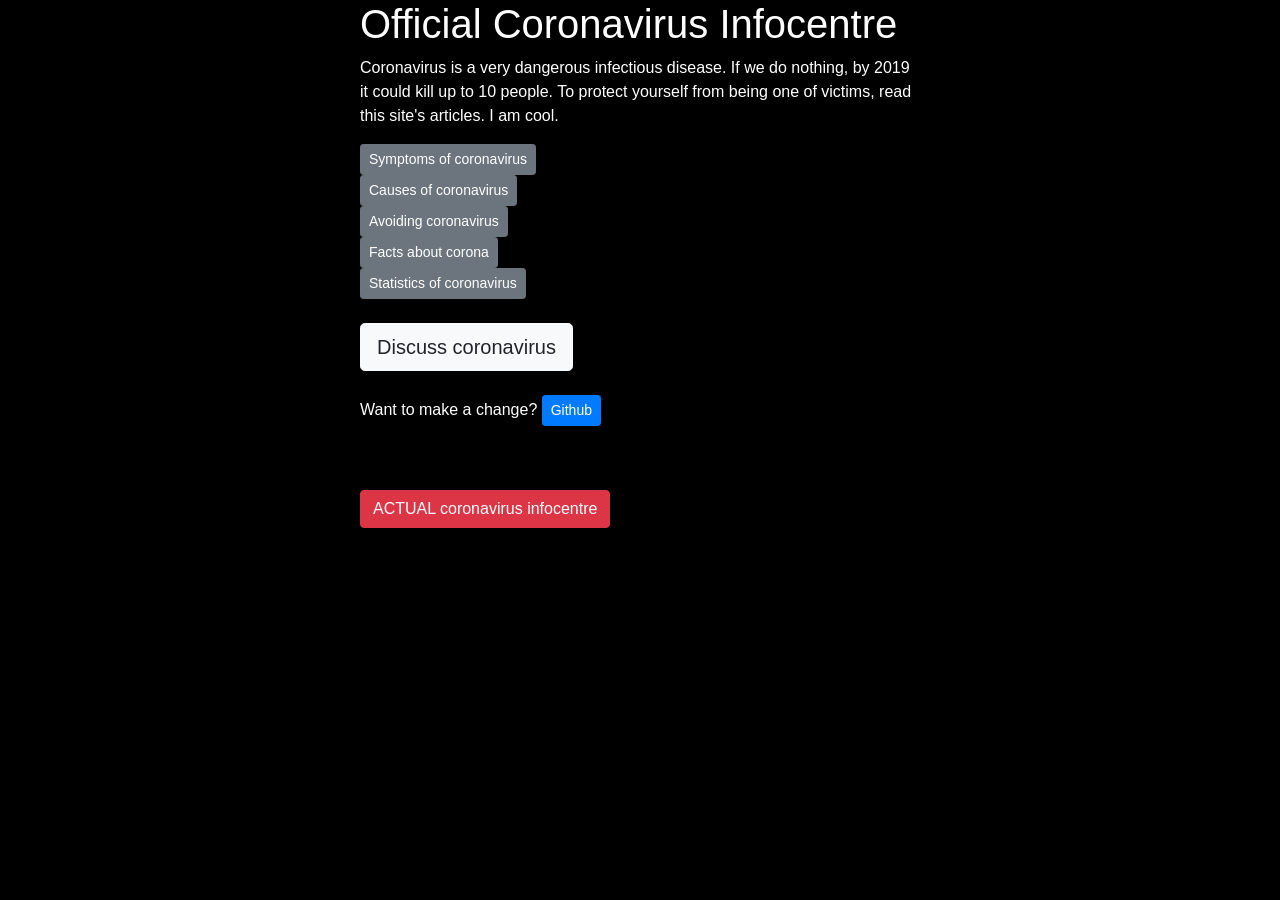
<file: index.htm>
<!doctype html>
<html lang="en">
  <head>
    <meta charset="utf-8">
    <meta name="viewport" content="width=device-width, initial-scale=1, shrink-to-fit=yes">

    <link rel="stylesheet" href="https://stackpath.bootstrapcdn.com/bootstrap/4.4.1/css/bootstrap.min.css" integrity="sha384-Vkoo8x4CGsO3+Hhxv8T/Q5PaXtkKtu6ug5TOeNV6gBiFeWPGFN9MuhOf23Q9Ifjh" crossorigin="anonymous">
    <link rel="stylesheet" href="stylesheet.css">
  </head>
  <body>
    <h1>Official Coronavirus Infocentre</h1>
    <p>Coronavirus is a very dangerous infectious disease. If we do nothing, by 2019 it could kill up to 10 people. To protect yourself from being one of victims, read this site's articles. I am cool.</p>
    <a href="symptoms.htm" class="btn btn-sm btn-secondary">Symptoms of coronavirus</a> <br>
    <a href="causes.htm" class="btn btn-sm btn-secondary">Causes of coronavirus</a> <br>
    <a href="avoidance.htm" class="btn btn-sm btn-secondary">Avoiding coronavirus</a> <br>
    <a href="facts.htm" class="btn btn-sm btn-secondary">Facts about corona</a> <br>
    <a href="stats.htm" class="btn btn-sm btn-secondary">Statistics of coronavirus</a> <br>
    <br>
    <a href="chat.htm" class="btn btn-lg btn-light">Discuss coronavirus</a> <br>
    <br>
    <p>Want to make a change? <a href="https://github.com/975miles/corona-vir.us" class="btn btn-sm btn-primary">Github</a></p>
    <br> <br>
    <a href="https://www.who.int/emergencies/diseases/novel-coronavirus-2019" class="btn btn-danger">ACTUAL coronavirus infocentre</a>
  </body>
</html>
</file>
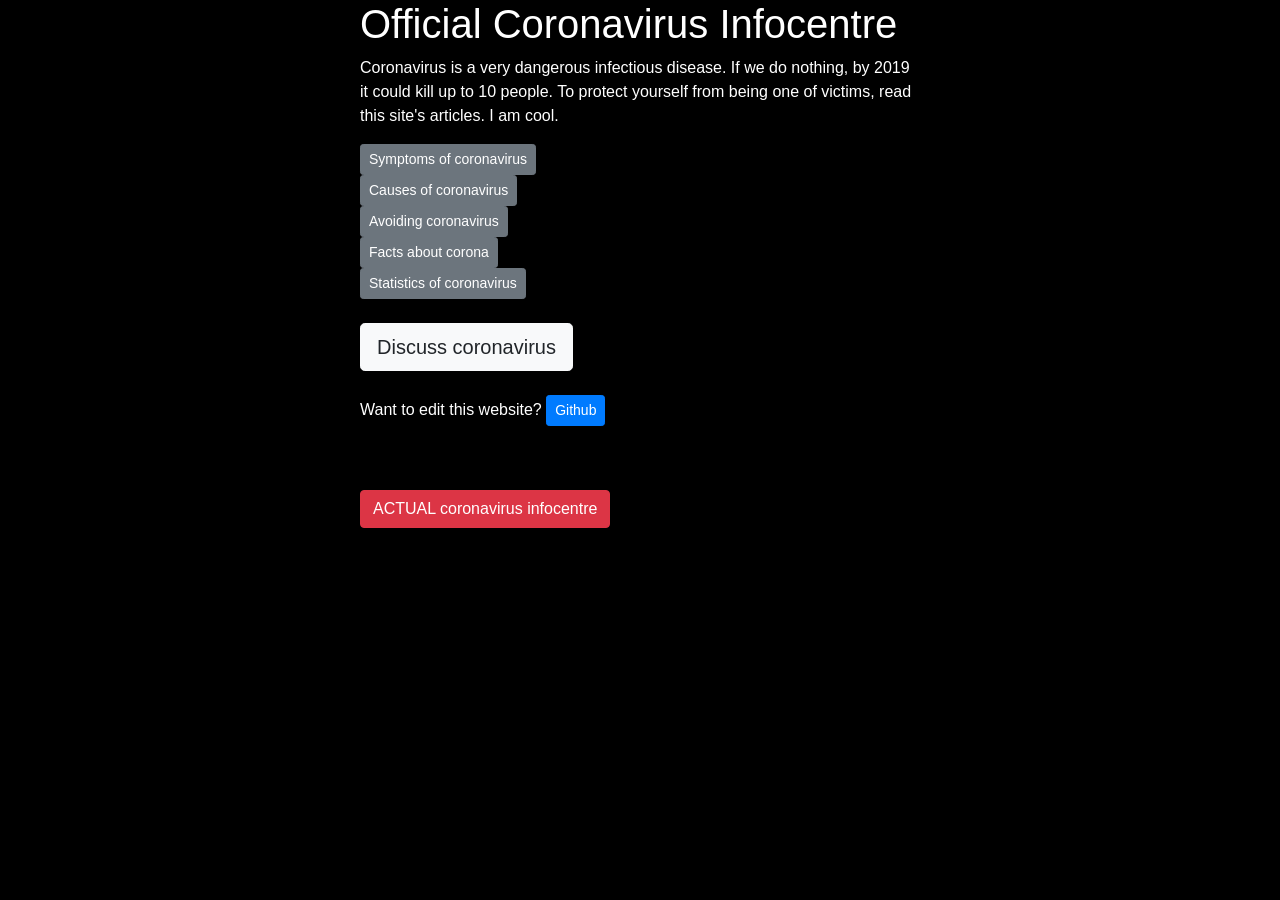
<file: public/index.htm>
<!doctype html>
<html lang="en">
  <head>
    <meta charset="utf-8">
    <meta name="viewport" content="width=device-width, initial-scale=1, shrink-to-fit=yes">

    <link rel="stylesheet" href="https://stackpath.bootstrapcdn.com/bootstrap/4.4.1/css/bootstrap.min.css" integrity="sha384-Vkoo8x4CGsO3+Hhxv8T/Q5PaXtkKtu6ug5TOeNV6gBiFeWPGFN9MuhOf23Q9Ifjh" crossorigin="anonymous">
    <link rel="stylesheet" href="stylesheet.css">
  </head>
  <body>
    <h1>Official Coronavirus Infocentre</h1>
    <p>Coronavirus is a very dangerous infectious disease. If we do nothing, by 2019 it could kill up to 10 people. To protect yourself from being one of victims, read this site's articles. I am cool.</p>
    <a href="symptoms" class="btn btn-sm btn-secondary">Symptoms of coronavirus</a> <br>
    <a href="causes" class="btn btn-sm btn-secondary">Causes of coronavirus</a> <br>
    <a href="avoidance" class="btn btn-sm btn-secondary">Avoiding coronavirus</a> <br>
    <a href="facts" class="btn btn-sm btn-secondary">Facts about corona</a> <br>
    <a href="stats" class="btn btn-sm btn-secondary">Statistics of coronavirus</a> <br>
    <br>
    <a href="chat" class="btn btn-lg btn-light">Discuss coronavirus</a> <br>
    <br>
    <p>Want to edit this website? <a href="https://github.com/975miles/corona-vir.us" class="btn btn-sm btn-primary">Github</a></p>
    <br> <br>
    <a href="https://www.who.int/emergencies/diseases/novel-coronavirus-2019" class="btn btn-danger">ACTUAL coronavirus infocentre</a>
  </body>
</html>
</file>
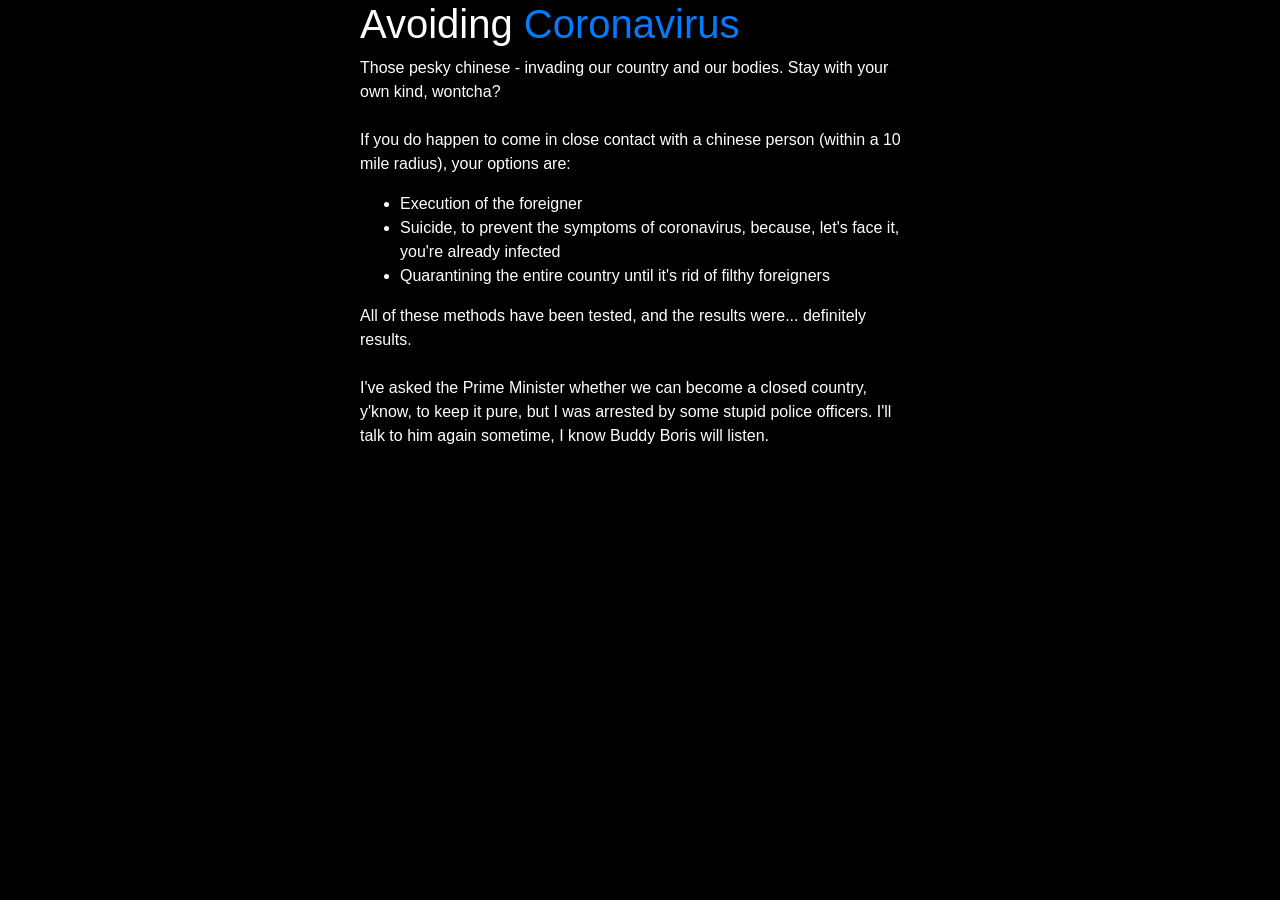
<file: avoidance.htm>
<!doctype html>
<html lang="en">
  <head>
    <!-- Required meta tags -->
    <meta charset="utf-8">
    <meta name="viewport" content="width=device-width, initial-scale=1, shrink-to-fit=yes">

    <!-- Bootstrap CSS -->
    <link rel="stylesheet" href="https://stackpath.bootstrapcdn.com/bootstrap/4.4.1/css/bootstrap.min.css" integrity="sha384-Vkoo8x4CGsO3+Hhxv8T/Q5PaXtkKtu6ug5TOeNV6gBiFeWPGFN9MuhOf23Q9Ifjh" crossorigin="anonymous">
    <link rel="stylesheet" href="./stylesheet.css">
  </head>
  <body>
    <h1>Avoiding <a href=".">Coronavirus</a></h1>
    <p>
      Those pesky chinese - invading our country and our bodies. Stay with your own kind, wontcha?
      <br> <br>
      If you do happen to come in close contact with a chinese person (within a 10 mile radius), your options are:
    </p>
    <ul>
      <li>Execution of the foreigner</li>
      <li>Suicide, to prevent the symptoms of coronavirus, because, let's face it, you're already infected</li>
      <li>Quarantining the entire country until it's rid of filthy foreigners</li>
    </ul>
    <p>
      All of these methods have been tested, and the results were... definitely results.
      <br> <br>
      I've asked the Prime Minister whether we can become a closed country, y'know, to keep it pure, but I was arrested by some stupid police officers. I'll talk to him again sometime, I know Buddy Boris will listen.
    </p>
  </body>
</html>
</file>
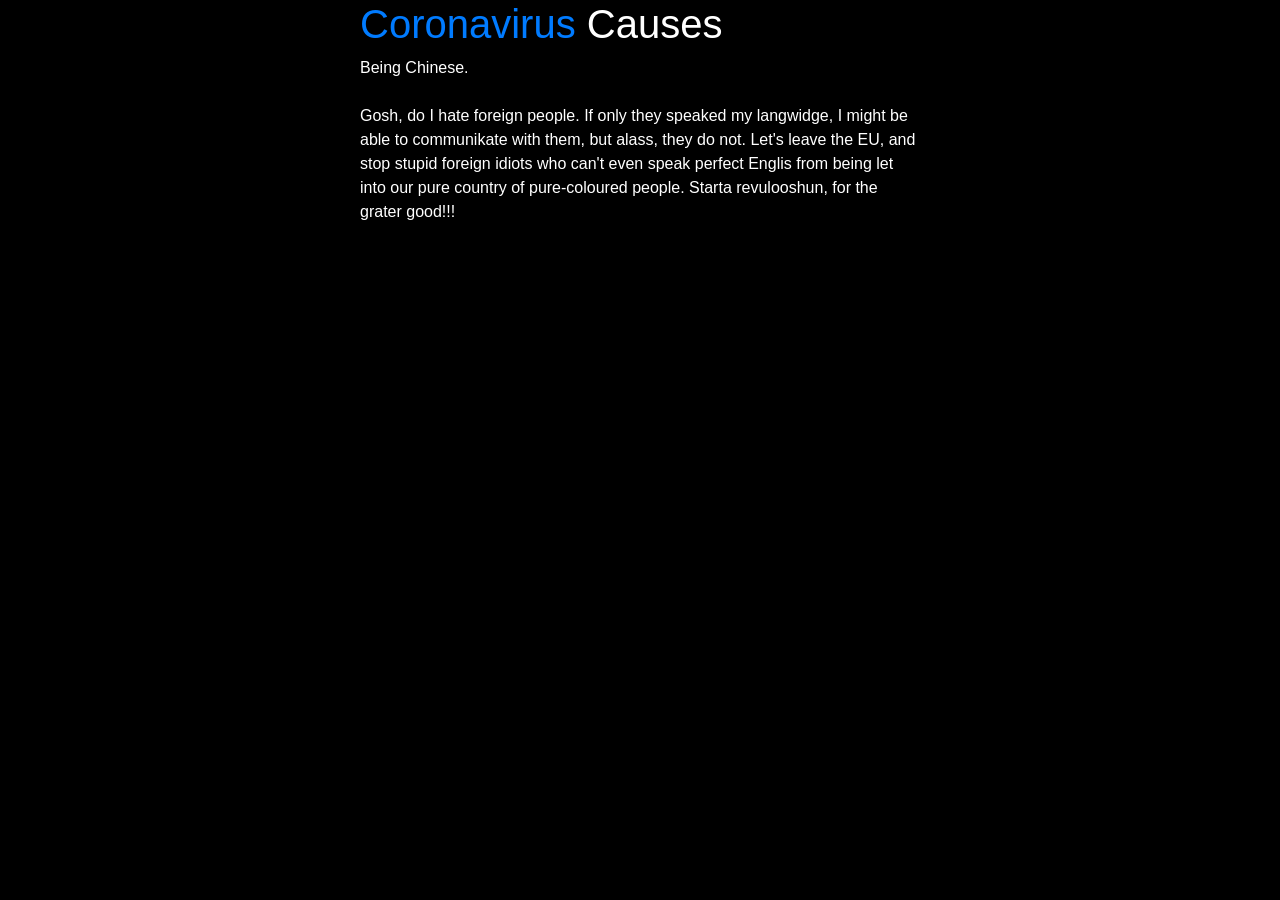
<file: causes.htm>
<!doctype html>
<html lang="en">
  <head>
    <!-- Required meta tags -->
    <meta charset="utf-8">
    <meta name="viewport" content="width=device-width, initial-scale=1, shrink-to-fit=yes">

    <!-- Bootstrap CSS -->
    <link rel="stylesheet" href="https://stackpath.bootstrapcdn.com/bootstrap/4.4.1/css/bootstrap.min.css" integrity="sha384-Vkoo8x4CGsO3+Hhxv8T/Q5PaXtkKtu6ug5TOeNV6gBiFeWPGFN9MuhOf23Q9Ifjh" crossorigin="anonymous">
    <link rel="stylesheet" href="./stylesheet.css">
  </head>
  <body>
    <h1><a href=".">Coronavirus</a> Causes</h1>
    <p>Being Chinese.<br><br>Gosh, do I hate foreign people. If only they speaked my langwidge, I might be able to communikate with them, but alass, they do not. Let's leave the EU, and stop stupid foreign idiots who can't even speak perfect Englis from being let into our pure country of pure-coloured people. Starta revulooshun, for the grater good!!!</p>
  </body>
</html>
</file>
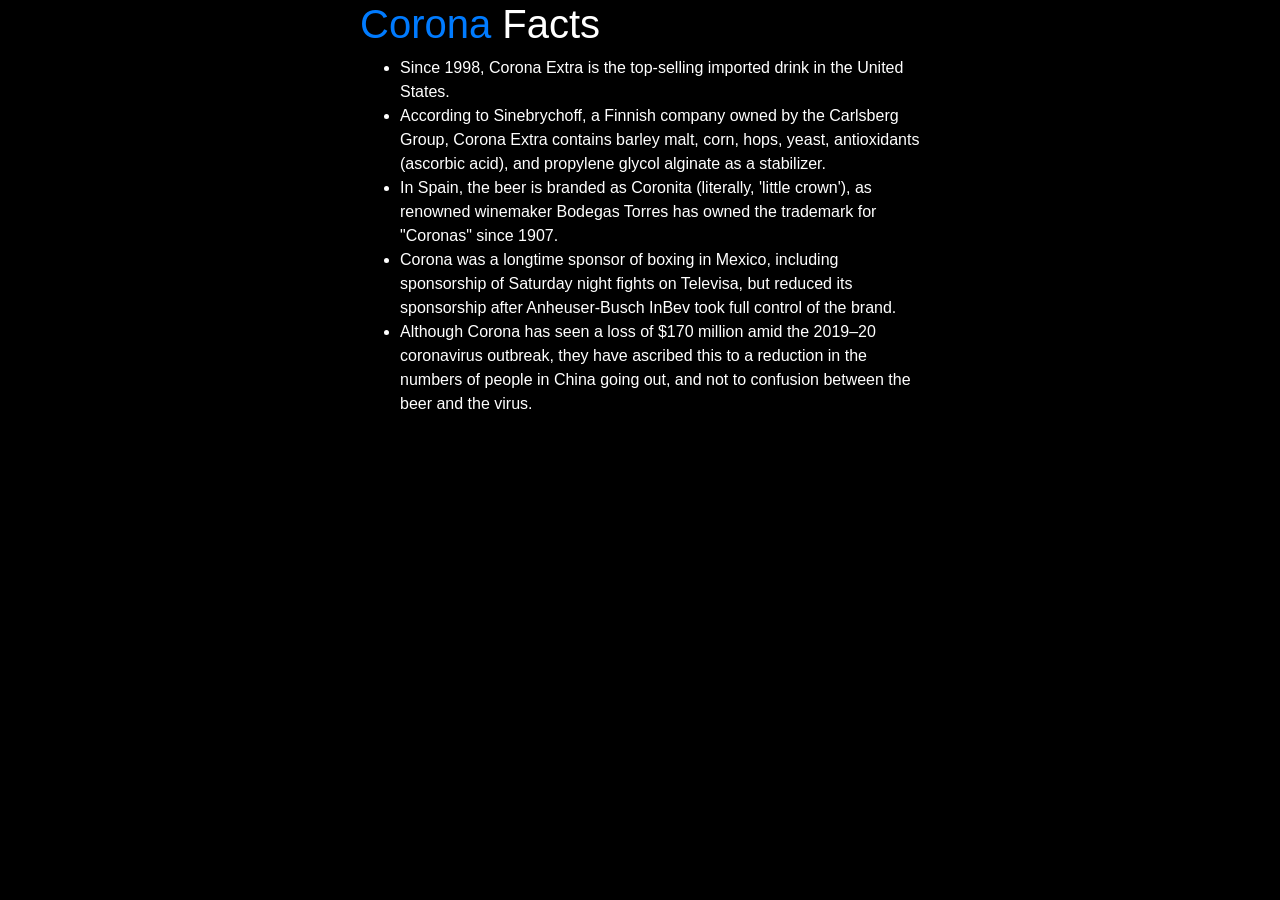
<file: facts.htm>
<!doctype html>
<html lang="en">
  <head>
    <!-- Required meta tags -->
    <meta charset="utf-8">
    <meta name="viewport" content="width=device-width, initial-scale=1, shrink-to-fit=yes">

    <!-- Bootstrap CSS -->
    <link rel="stylesheet" href="https://stackpath.bootstrapcdn.com/bootstrap/4.4.1/css/bootstrap.min.css" integrity="sha384-Vkoo8x4CGsO3+Hhxv8T/Q5PaXtkKtu6ug5TOeNV6gBiFeWPGFN9MuhOf23Q9Ifjh" crossorigin="anonymous">
    <link rel="stylesheet" href="./stylesheet.css">
  </head>
  <body>
    <h1><a href=".">Corona</a> Facts</h1>
    <ul>
      <li>Since 1998, Corona Extra is the top-selling imported drink in the United States.</li>
      <li>According to Sinebrychoff, a Finnish company owned by the Carlsberg Group, Corona Extra contains barley malt, corn, hops, yeast, antioxidants (ascorbic acid), and propylene glycol alginate as a stabilizer.</li>
      <li>In Spain, the beer is branded as Coronita (literally, 'little crown'), as renowned winemaker Bodegas Torres has owned the trademark for "Coronas" since 1907.</li>
      <li>Corona was a longtime sponsor of boxing in Mexico, including sponsorship of Saturday night fights on Televisa, but reduced its sponsorship after Anheuser-Busch InBev took full control of the brand.</li>
      <li>Although Corona has seen a loss of $170 million amid the 2019–20 coronavirus outbreak, they have ascribed this to a reduction in the numbers of people in China going out, and not to confusion between the beer and the virus.</li>
    </ul>
  </body>
</html>
</file>
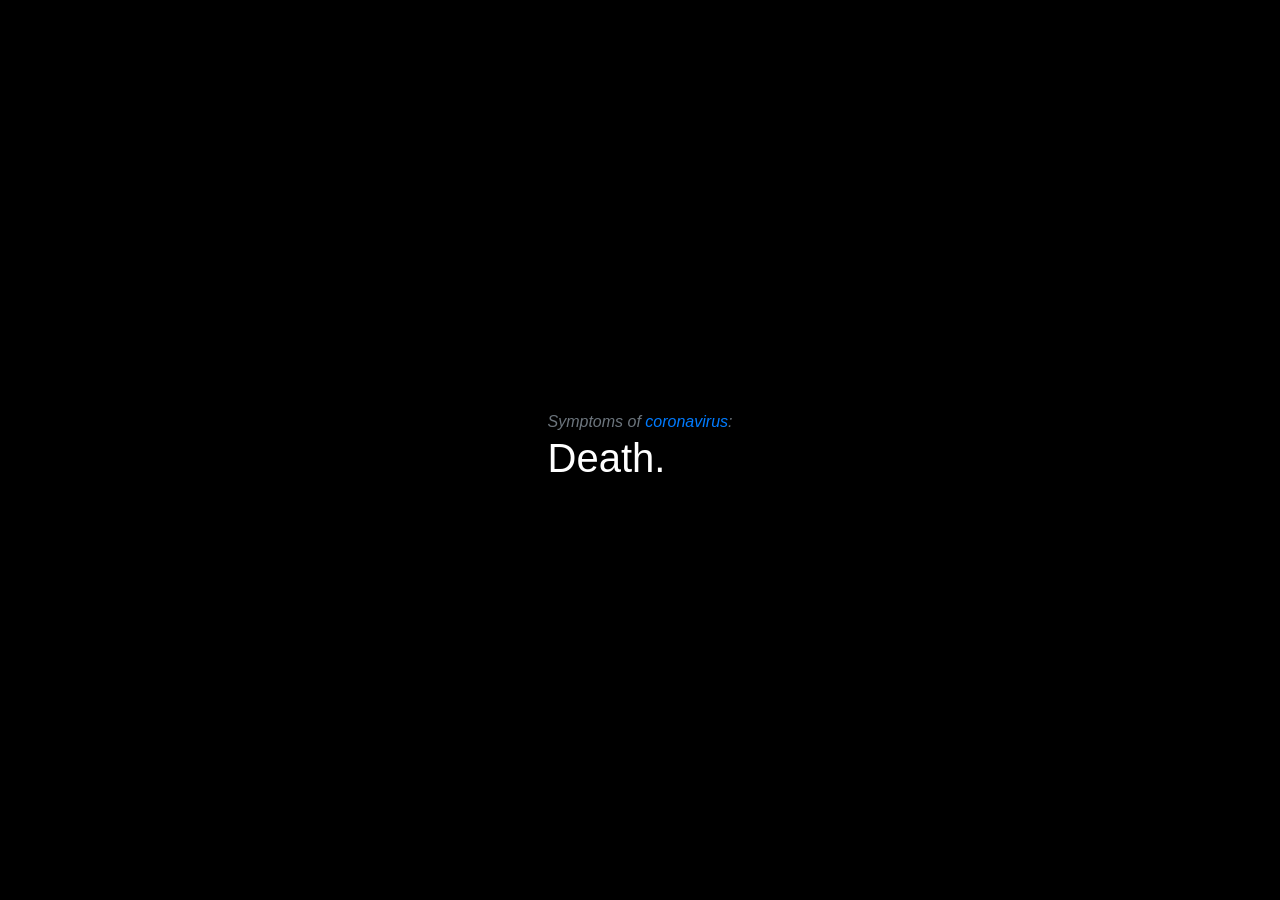
<file: symptoms.htm>
<!doctype html>
<html lang="en">
  <head>
    <!-- Required meta tags -->
    <meta charset="utf-8">
    <meta name="viewport" content="width=device-width, initial-scale=1, shrink-to-fit=yes">

    <!-- Bootstrap CSS -->
    <link rel="stylesheet" href="https://stackpath.bootstrapcdn.com/bootstrap/4.4.1/css/bootstrap.min.css" integrity="sha384-Vkoo8x4CGsO3+Hhxv8T/Q5PaXtkKtu6ug5TOeNV6gBiFeWPGFN9MuhOf23Q9Ifjh" crossorigin="anonymous">
    <link rel="stylesheet" href="./stylesheet.css">
  </head>
  <body class="centred">
    <i class="text-muted">Symptoms of <a href=".">coronavirus</a>:</i>
    <h1>Death.</h1>
  </body>
</html>
</file>
<file: stylesheet.css>
body {
    background-color: black;
    color: white;
    max-width: 35em;
    margin: 0 auto;
}
.centred {
    position: fixed;
    top: 50%;
    left: 50%;
    -webkit-transform: translate(-50%, -50%);
    transform: translate(-50%, -50%);
}
</file>
<file: public/stylesheet.css>
body {
    background-color: black;
    color: white;
    max-width: 35em;
    margin: 0 auto;
}
.centred {
    position: fixed;
    top: 50%;
    left: 50%;
    -webkit-transform: translate(-50%, -50%);
    transform: translate(-50%, -50%);
}
</file>
